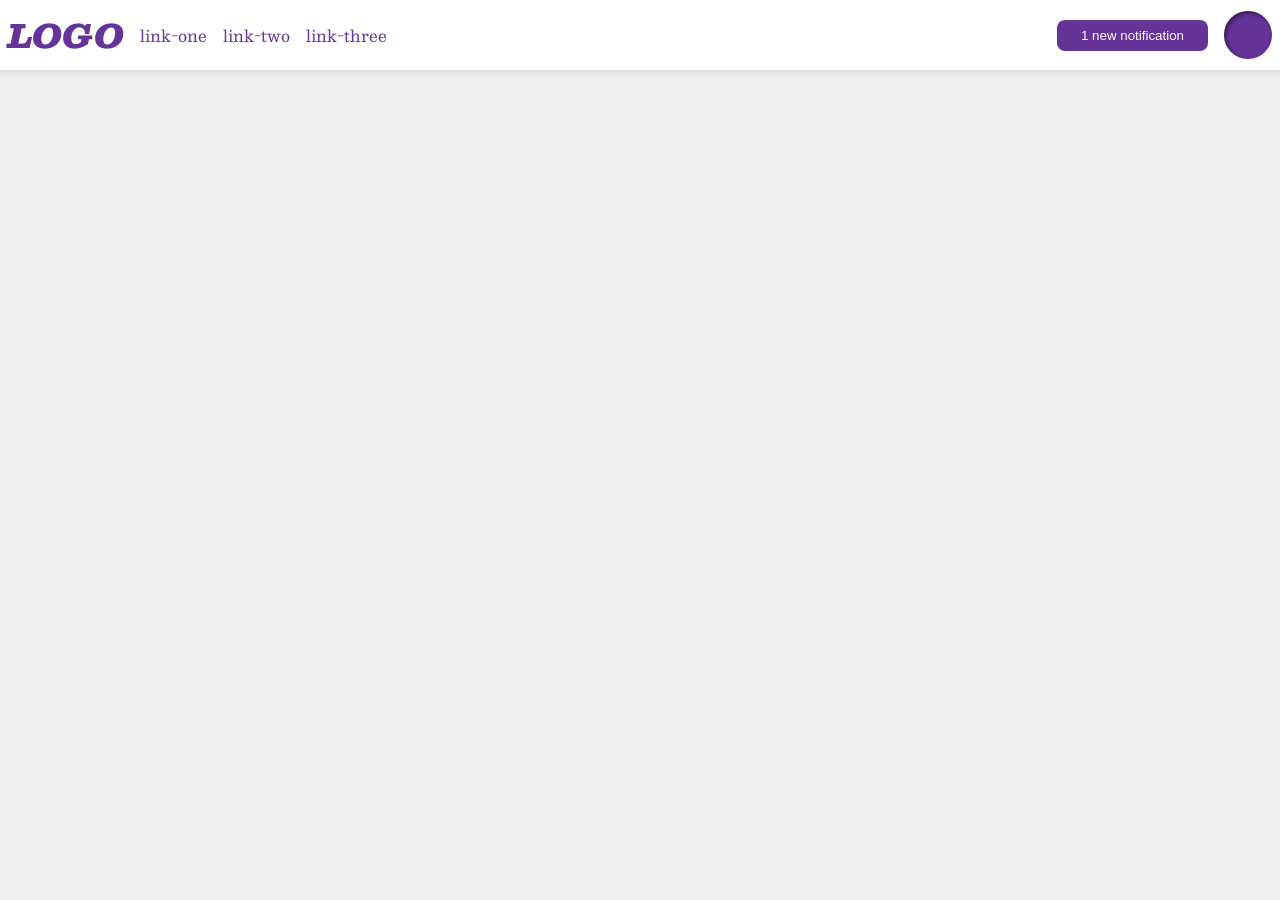
<file: foundations/flex/03-flex-header-2/index.html>
<!DOCTYPE html>
<html lang="en">
  <head>
    <meta charset="UTF-8">
    <meta http-equiv="X-UA-Compatible" content="IE=edge">
    <meta name="viewport" content="width=device-width, initial-scale=1.0">
    <title>Flex Header 2</title>
    <link rel="stylesheet" href="style.css">
  </head>
  <body>
    <div class="header">
      <div class ="left-side">
        <div class="logo">
          LOGO
        </div>
        <ul class="links">
          <li><a href="https://google.com">link-one</a></li>
          <li><a href="https://google.com">link-two</a></li>
          <li><a href="https://google.com">link-three</a></li>
        </ul>
      </div>

      <div class="right-side">
        <button class="notifications">
          1 new notification
        </button>
        <div class="profile-image"></div>
      </div>
    </div>
  </body>
</html>
</file>
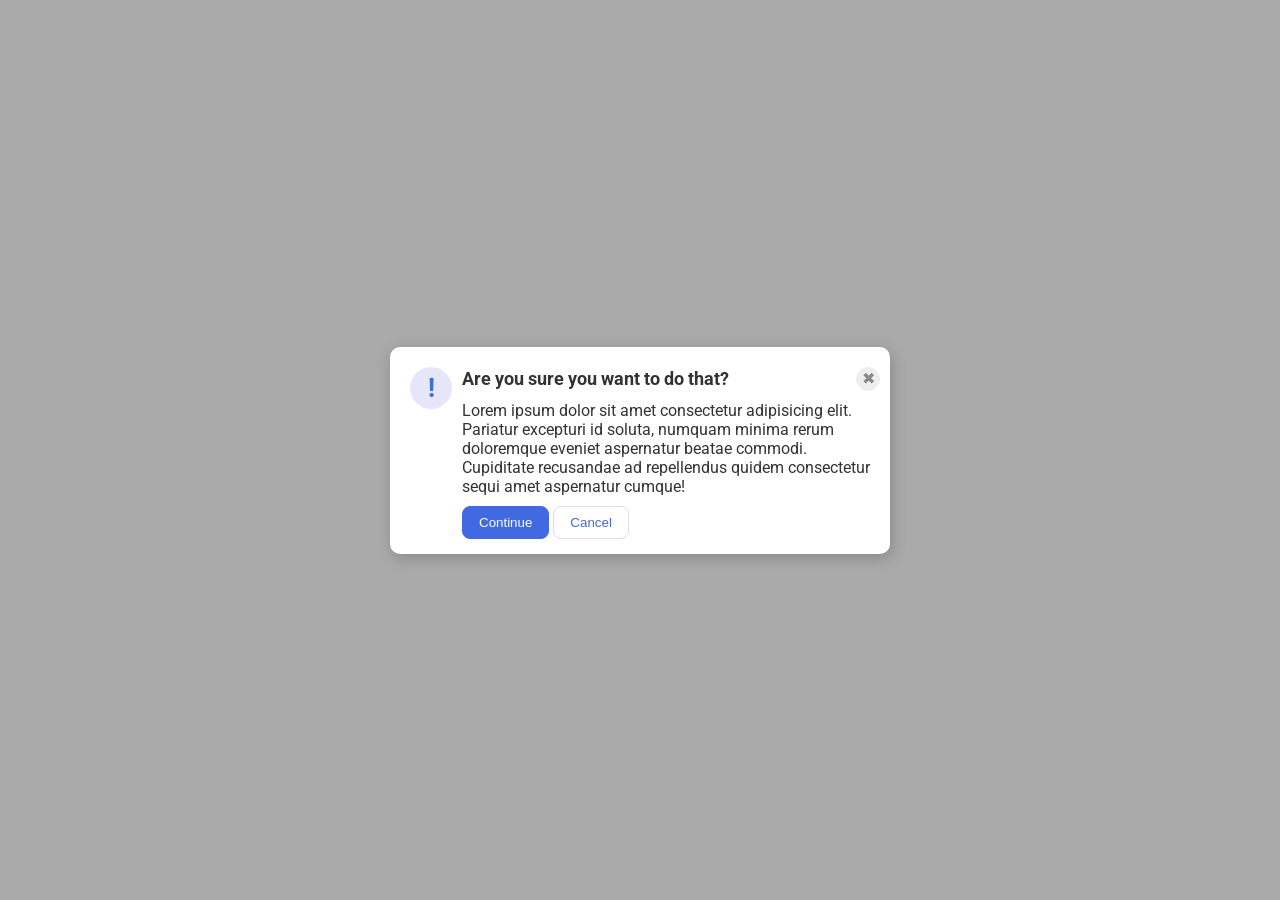
<file: foundations/flex/05-flex-modal/index.html>
<!DOCTYPE html>
<html lang="en">
  <head>
    <meta charset="UTF-8">
    <meta http-equiv="X-UA-Compatible" content="IE=edge">
    <meta name="viewport" content="width=device-width, initial-scale=1.0">
    <link rel="stylesheet" href="style.css">
    <title>Modal</title>
  </head>
  <body>
    <div class="modal">

      <div class="icon">!</div>

      <div class="container">
        <div class="top">
          <div class="header">Are you sure you want to do that?</div>
          <button class="close-button">✖</button>
        </div>

          <div class="text">Lorem ipsum dolor sit amet consectetur adipisicing elit. Pariatur excepturi id soluta, numquam minima rerum doloremque eveniet aspernatur beatae commodi. Cupiditate recusandae ad repellendus quidem consectetur sequi amet aspernatur cumque!</div>

        <div class="bottom">
          <button class="continue">Continue</button>
          <button class="cancel">Cancel</button>
        </div>
      </div>
    </div>
  </body>
</html>
</file>
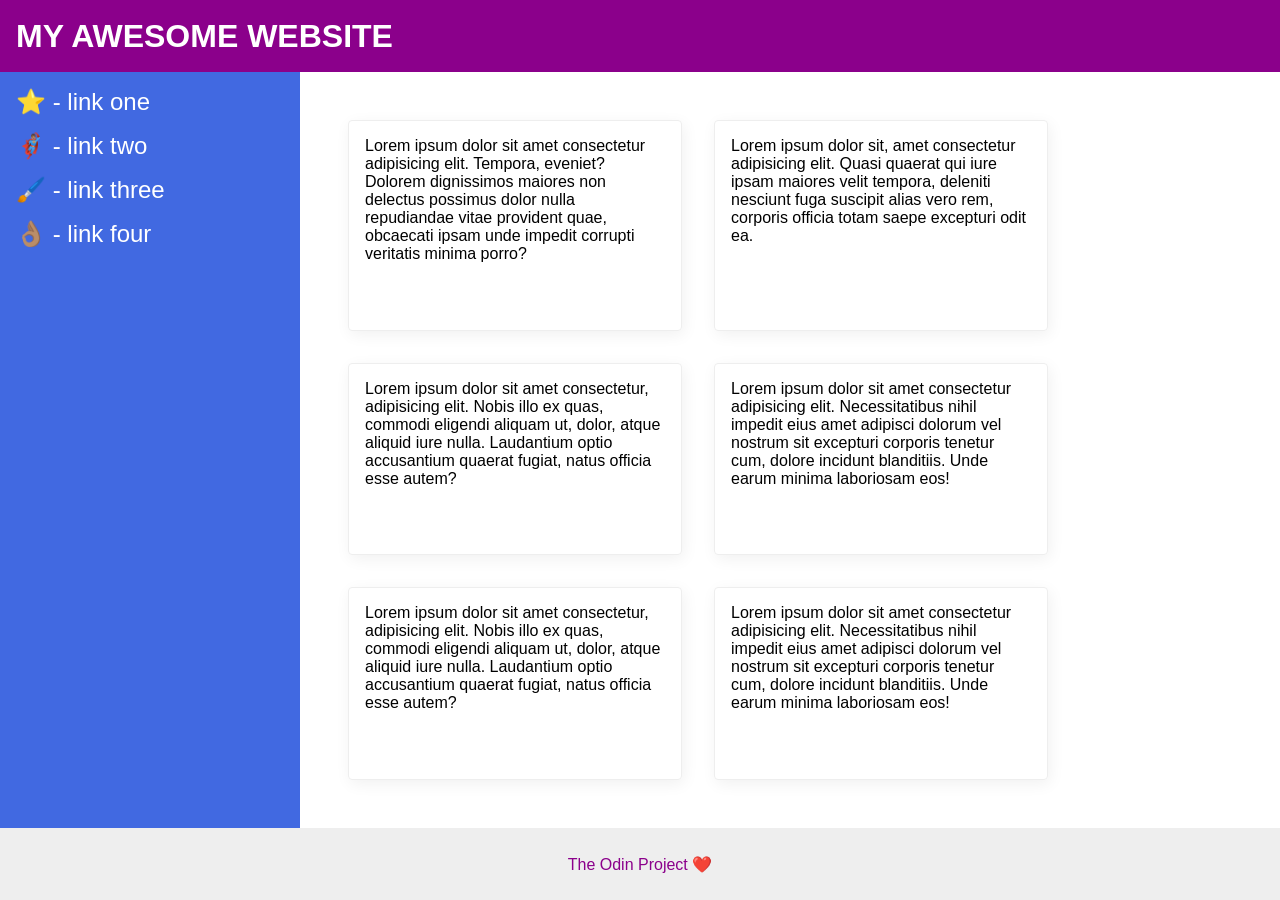
<file: foundations/flex/07-flex-layout-2/index.html>
<!DOCTYPE html>
<html lang="en">
  <head>
    <meta charset="UTF-8">
    <meta http-equiv="X-UA-Compatible" content="IE=edge">
    <meta name="viewport" content="width=device-width, initial-scale=1.0">
    <title>The Holy Grail</title>
    <link rel="stylesheet" href="style.css">
  </head>
  <body>
    <div class="header">
      MY AWESOME WEBSITE
    </div>
    
    <div class="middle">
      <div class="sidebar">
        <ul>
          <li><a href="#">⭐ - link one</a></li>
          <li><a href="#">🦸🏽‍♂️ - link two</a></li>
          <li><a href="#">🖌️ - link three</a></li>
          <li><a href="#">👌🏽 - link four</a></li>
        </ul>
      </div>

      <div class="cards">
        <div class="card">Lorem ipsum dolor sit amet consectetur adipisicing elit. Tempora, eveniet? Dolorem dignissimos maiores non delectus possimus dolor nulla repudiandae vitae provident quae, obcaecati ipsam unde impedit corrupti veritatis minima porro?</div>
        <div class="card">Lorem ipsum dolor sit, amet consectetur adipisicing elit. Quasi quaerat qui iure ipsam maiores velit tempora, deleniti nesciunt fuga suscipit alias vero rem, corporis officia totam saepe excepturi odit ea.</div>
        <div class="card">Lorem ipsum dolor sit amet consectetur, adipisicing elit. Nobis illo ex quas, commodi eligendi aliquam ut, dolor, atque aliquid iure nulla. Laudantium optio accusantium quaerat fugiat, natus officia esse autem?</div>
        <div class="card">Lorem ipsum dolor sit amet consectetur adipisicing elit. Necessitatibus nihil impedit eius amet adipisci dolorum vel nostrum sit excepturi corporis tenetur cum, dolore incidunt blanditiis. Unde earum minima laboriosam eos!</div>
        <div class="card">Lorem ipsum dolor sit amet consectetur, adipisicing elit. Nobis illo ex quas, commodi eligendi aliquam ut, dolor, atque aliquid iure nulla. Laudantium optio accusantium quaerat fugiat, natus officia esse autem?</div>
        <div class="card">Lorem ipsum dolor sit amet consectetur adipisicing elit. Necessitatibus nihil impedit eius amet adipisci dolorum vel nostrum sit excepturi corporis tenetur cum, dolore incidunt blanditiis. Unde earum minima laboriosam   eos!</div>
      </div>
    </div>
    
    <div class="footer">
      The Odin Project ❤️
    </div>
  </body>
</html>
</file>
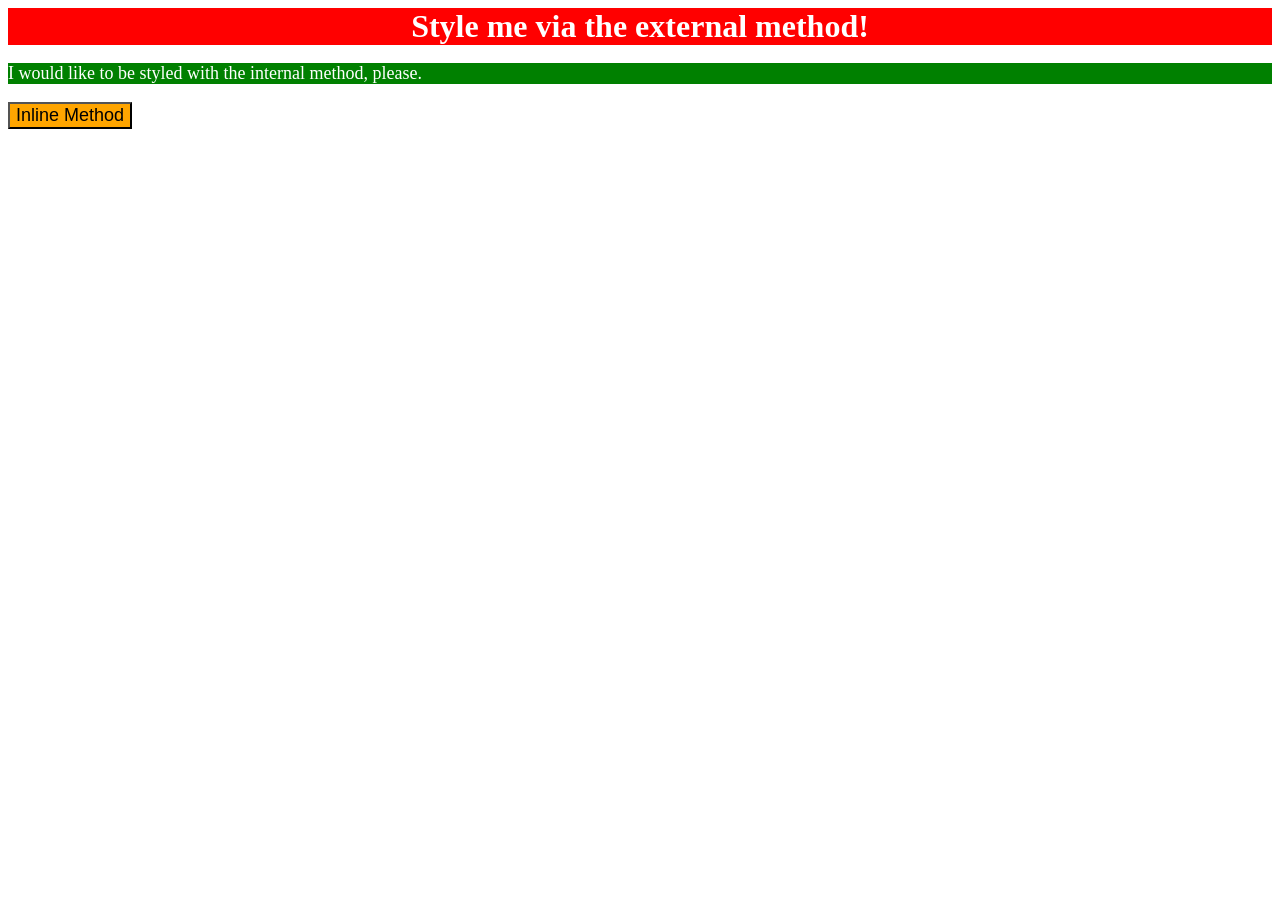
<file: foundations/intro-to-css/01-css-methods/index.html>
<!DOCTYPE html>
<html lang="en">
  <head>
    <meta charset="UTF-8">
    <meta http-equiv="X-UA-Compatible" content="IE=edge">
    <meta name="viewport" content="width=device-width, initial-scale=1.0">
    <title>Methods for Adding CSS</title>
    <link rel="stylesheet" href="styles.css">
    <style>
      p {
        background-color: green;
        color: white;
        font-size: 18px;
      }
    </style>
  </head>
  <body>
    <div>Style me via the external method!</div>
    <p>I would like to be styled with the internal method, please.</p>
    <button style="background-color: orange; font-size: 18px;">Inline Method</button>
  </body>
</html>
</file>
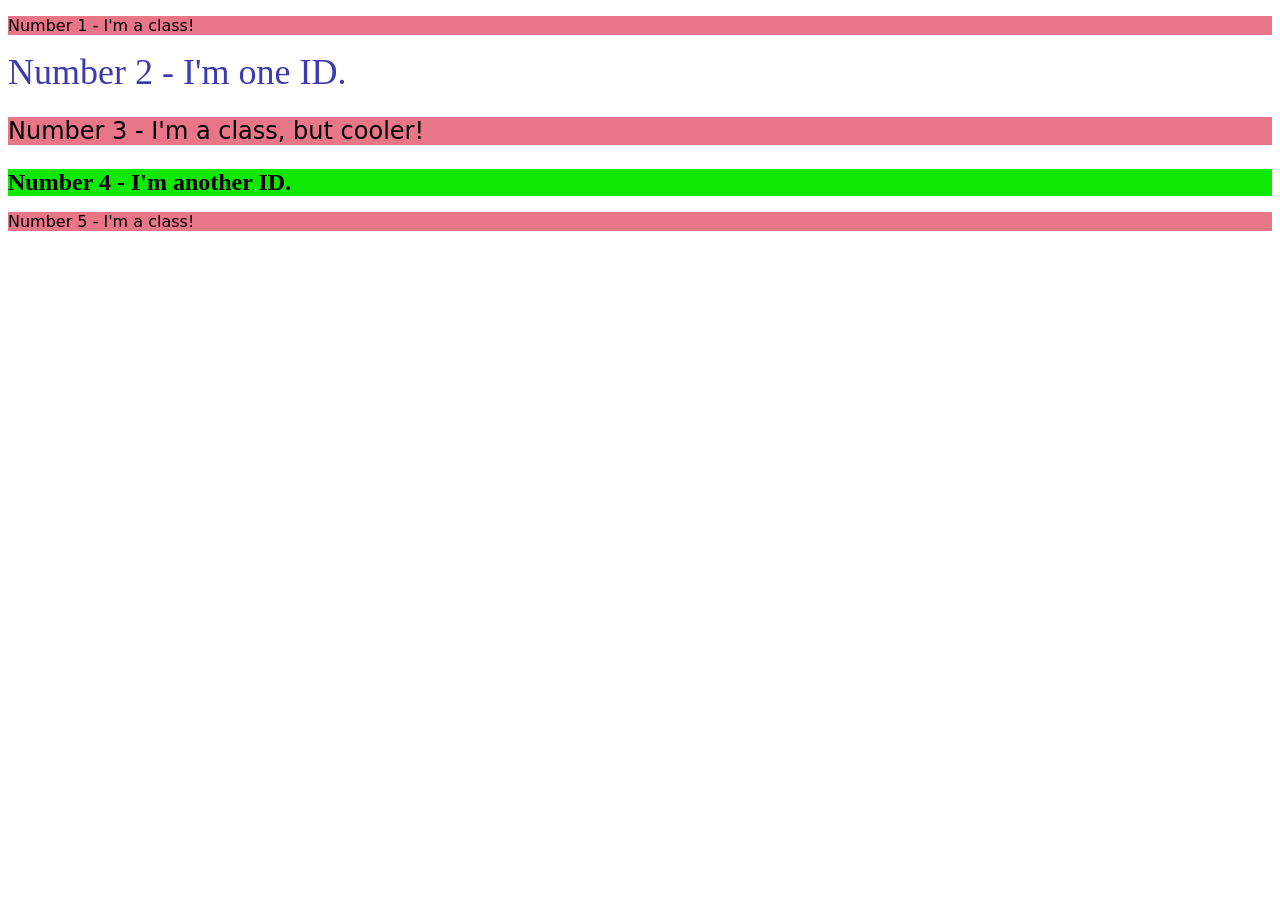
<file: foundations/intro-to-css/02-class-id-selectors/index.html>
<!DOCTYPE html>
<html lang="en">
  <head>
    <meta charset="UTF-8">
    <meta http-equiv="X-UA-Compatible" content="IE=edge">
    <meta name="viewport" content="width=device-width, initial-scale=1.0">
    <title>Class and ID Selectors</title>
    <link rel="stylesheet" href="style.css">
  </head>
  <body>
    <p class="odd">Number 1 - I'm a class!</p>
    <div id="simple-text-number-2">Number 2 - I'm one ID.</div>
    <p class="odd" id="third-element">Number 3 - I'm a class, but cooler!</p>
    <div id="simple-text-number-4">Number 4 - I'm another ID.</div>
    <p class="odd">Number 5 - I'm a class!</p>
  </body>
</html>
</file>
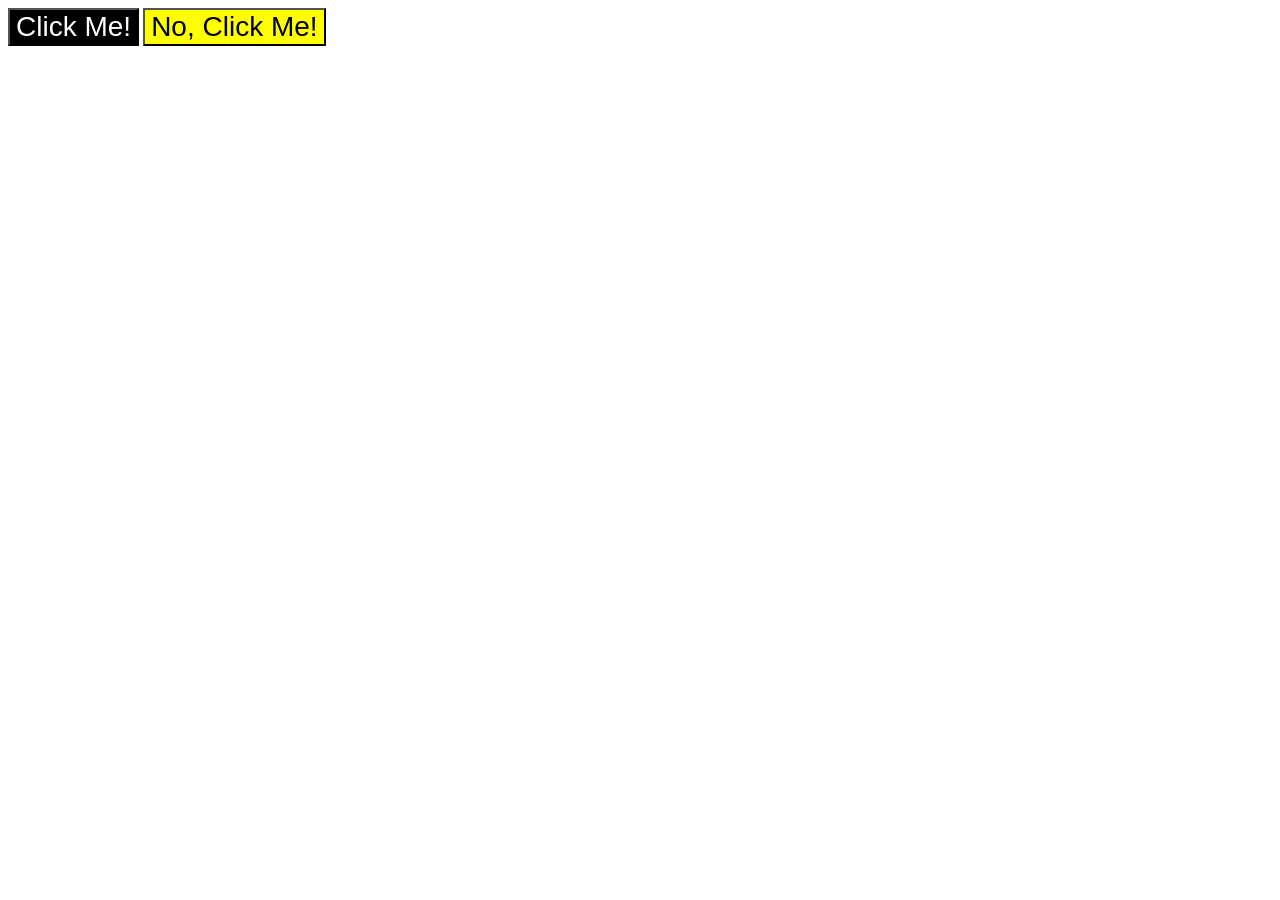
<file: foundations/intro-to-css/03-grouping-selectors/index.html>
<!DOCTYPE html>
<html lang="en">
  <head>
    <meta charset="UTF-8">
    <meta http-equiv="X-UA-Compatible" content="IE=edge">
    <meta name="viewport" content="width=device-width, initial-scale=1.0">
    <title>Grouping Selectors</title>
    <link rel="stylesheet" href="style.css">
  </head>
  <body>
    <button class="button-click-me ">Click Me!</button>
    <button class="button-no-click-me ">No, Click Me!</button>
  </body>
</html>
</file>
<file: foundations/flex/03-flex-header-2/style.css>
/* this is some magical font-importing.  
you'll learn about it later. */
@import url('https://fonts.googleapis.com/css2?family=Besley:ital,wght@0,400;1,900&display=swap');

body {
  margin: 0;
  background: #eee;
  font-family: Besley, serif;
}

.header {
  background: white;
  border-bottom: 1px solid #ddd;
  box-shadow: 0 0 8px rgba(0,0,0,.1);
  display: flex;
  justify-content: space-between;
  padding: 8px;
}

.left-side {
  display: flex;
  align-items: center;
  gap: 16px;
}

.right-side {
  display: flex;
  align-items: center;
  gap: 16px;
}

.profile-image {
  background: rebeccapurple;
  box-shadow: inset 2px 2px 4px rgba(0,0,0,.5);
  border-radius: 50%;
  width: 48px;
  height: 48px;
}

.logo {
  color: rebeccapurple;
  font-size: 32px;
  font-weight: 900;
  font-style: italic;
}

button {
  border: none;
  border-radius: 8px;
  background: rebeccapurple;
  color: white;
  padding: 8px 24px;
}

a {
  /* this removes the line under our links */
  text-decoration: none;
  color: rebeccapurple;
}

ul {
  list-style-type: none;
  display: flex;
  margin: 0;
  padding: 0;
  gap: 16px;
}
</file>
<file: foundations/flex/05-flex-modal/style.css>
@import url('https://fonts.googleapis.com/css2?family=Roboto:wght@400;700&display=swap');

html, body {
  height: 100%;
}

body {
  font-family: Roboto, sans-serif;
  margin: 0;
  background: #aaa;
  color: #333;
  /* I'll give you this one for free lol */
  display: flex;
  align-items: center;
  justify-content: center;
}

.modal {
  background: white;
  width: 480px;
  border-radius: 10px;
  box-shadow: 2px 4px 16px rgba(0,0,0,.2);
  padding: 10px;
  display: flex;
}

.icon {
  color: royalblue;
  font-size: 26px;
  font-weight: 700;
  background: lavender;
  width: 42px;
  height: 42px;
  border-radius: 50%;
  display: flex;
  align-items: center;
  justify-content: center;
  margin: 10px;
  flex-shrink: 0;
}

.close-button {
  background: #eee;
  border-radius: 50%;
  color: #888;
  font-weight: 400;
  font-size: 16px;
  height: 24px;
  width: 24px;
  display: flex;
  align-items: center;
  justify-content: center;
  border: 1px solid #eee;
  padding: 0;
}

button {
  cursor: pointer;
  padding: 8px 16px;
  border-radius: 8px;
}

button.continue {
  background: royalblue;
  border: 1px solid royalblue;
  color: white;
}

button.cancel {
  background: white;
  border: 1px solid #ddd;
  color: royalblue;
}

.container {
  display: flex;
  flex-direction: column;
  align-content: space-between;
  gap: 10px;
  
}

.top {
  display: flex;
  justify-content: space-between;
  align-items: center;
  margin-top: 10px;
} 

.header {
  font-weight: bold;
  font-size: large;
  
}

.bottom {
  margin-bottom: 5px;
}
</file>
<file: foundations/flex/07-flex-layout-2/style.css>
body {
  font-family: -apple-system, BlinkMacSystemFont, 'Segoe UI', Roboto, Oxygen, Ubuntu, Cantarell, 'Open Sans', 'Helvetica Neue', sans-serif;
  margin: 0;
  min-height: 100vh;
  display: flex;
  flex-direction: column;
}

.header {
  height: 72px;
  background: darkmagenta;
  color: white;
  font-size: 32px;
  font-weight: 900;
  display: flex;
  align-items: center;
  padding-left: 16px;
}

.footer {
  height: 72px;
  background: #eee;
  color: darkmagenta;
  display: flex;
  justify-content: center;
  align-items: center;
}

.middle {
  display: flex;
  flex: 1;
}

.sidebar {
  width: 300px;
  background: royalblue;
  box-sizing: border-box;
  padding: 16px;
  flex-shrink: 0;
}

.cards {
  display: flex;
  flex-wrap: wrap;
  padding: 48px;
  gap: 32px;
}

.card {
  border: 1px solid #eee;
  box-shadow: 2px 4px 16px rgba(0,0,0,.06);
  border-radius: 4px;
  width: 300px;
  padding: 16px;
}

ul {
  margin: 0;
  padding: 0;
  list-style: none;
}

li {
  margin-bottom: 16px;
}

a {
  text-decoration: none;
  color: white;
  font-size: 24px;
}
</file>
<file: foundations/intro-to-css/01-css-methods/styles.css>
div {
    background-color: red;
    color: white;
    font-size: 32px;
    text-align: center;
    font-weight: bold;
}
</file>
<file: foundations/intro-to-css/02-class-id-selectors/style.css>
/* Add CSS Styling */

.odd {
    background-color: rgb(233, 117, 136);
    font-family: Verdana, "DejaVu Sans", sans-serif;
}

#simple-text-number-2 {
    color: rgba(0, 0, 148, 0.767);
    font-size: 36px;
}

#third-element {
    font-size: 24px;
}

#simple-text-number-4 {
    background-color: rgb(15, 232, 0);
    font-size: 24px;
    font-weight: bold;
}
</file>
<file: foundations/intro-to-css/03-grouping-selectors/style.css>
/* Add CSS Styling */

.button-click-me {
    background-color: #000000;
    color: #ffffff;
}

.button-no-click-me {
    background-color: #ffff00;
}

.button-click-me,
.button-no-click-me {
    font-size: 28px;
    font-family: Helvetica, "Times New Roman", sans-serif;
}
</file>
